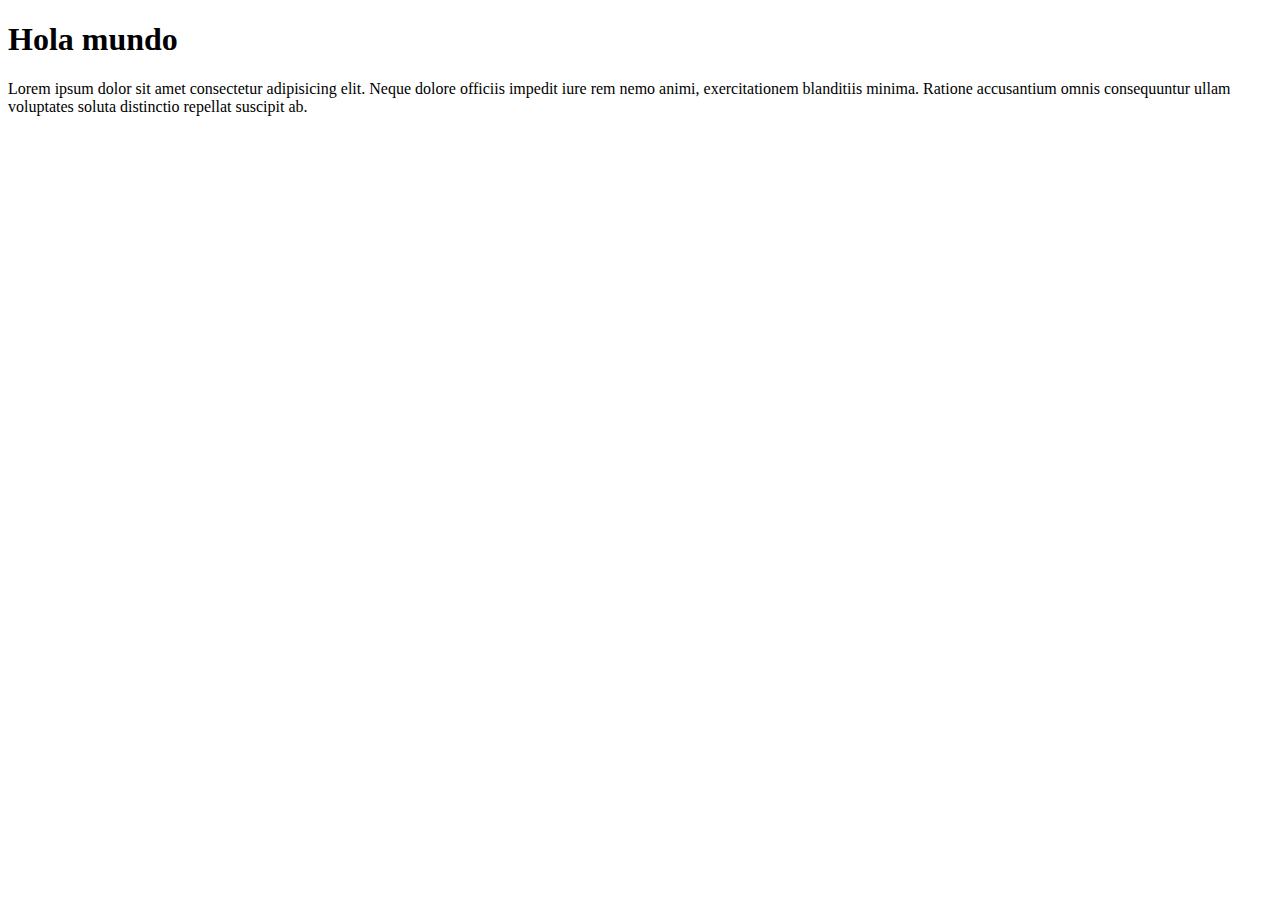
<file: ejercicio-css-Tau-cloud/14mar2022/dom.html>
<!DOCTYPE html>
<html lang="en">
<head>
    <meta charset="UTF-8">
    <meta http-equiv="X-UA-Compatible" content="IE=edge">
    <meta name="viewport" content="width=device-width, initial-scale=1.0">
    <title>Document</title>
</head>
<body>
    <h1 id="header">Hola mundo</h1>
    <p class="p1">Lorem ipsum dolor sit amet consectetur adipisicing elit. Neque dolore officiis impedit iure rem nemo animi, exercitationem blanditiis minima. Ratione accusantium omnis consequuntur ullam voluptates soluta distinctio repellat suscipit ab.</p>
    <script>
        var x = 1;
        let y = 2;
        
        var array = [1,2,3];

        console.log(array);

        for(var i = 0; i < array.length; i++){
            console.log(array[i]);
        }

        array.map(i =>{
            console.log(i);
        });
        
        console.log(x);
        console.log(y);
        
        function Saludar(){
            x = 3;
            y = 4;
            console.log(x);
            console.log(y);
        }
    </script>
    <script src="./scripts.js"></script>
</body>
</html>
</file>
